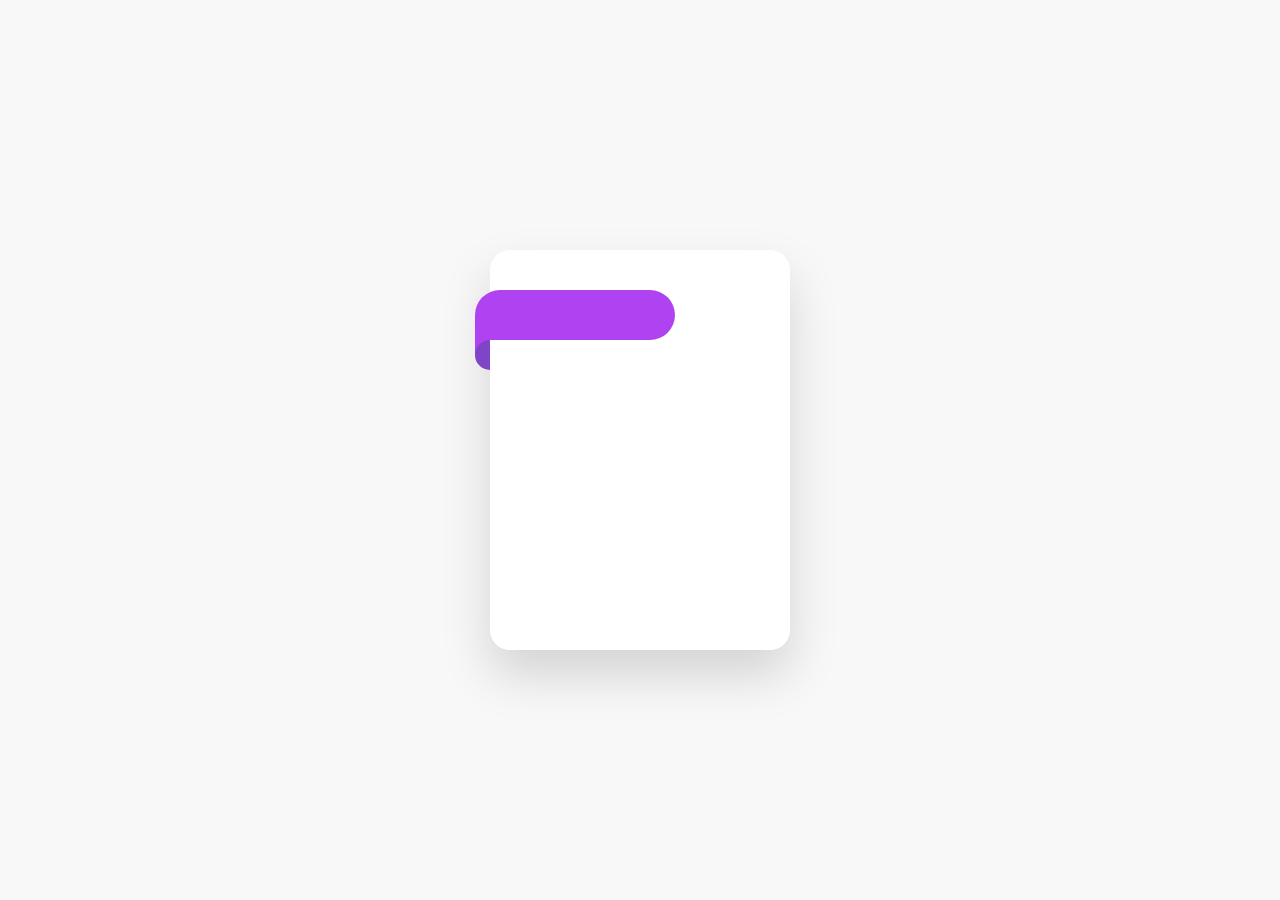
<file: ribbon-shape/index.html>
<html>
  <head>
    <meta charset="UTF-8" />
    <link rel="stylesheet" type="text/css" href="./style.css" />
  </head>

  <body>
    <div class="card">
      <i></i>
    </div>
  </body>
</html>
</file>
<file: ribbon-shape/style.css>
* {
  margin: 0;
  padding: 0;
  box-sizing: border-box;
}

body {
  display: flex;
  justify-content: center;
  align-items: center;
  background-color: #f8f8f8;
}

.card {
  position: relative;
  width: 300px;
  height: 400px;
  background: #fff;
  box-shadow: 0 25px 50px rgba(0, 0, 0, 0.15);
  border-radius: 20px;
}

.card i {
  position: absolute;
  top: 40px;
  left: -15px;
  width: 200px;
  height: 50px;
  background: #af43f1;
  border-radius: 30px;
  border-bottom-left-radius: 0;
}

.card i::before {
  position: absolute;
  content: '';
  top: 50px;
  width: 15px;
  height: 30px;
  background: #8045c6;
  border-top-left-radius: 20px;
  border-bottom-left-radius: 20px;
  z-index: 2;
}

.card i::after {
  content: '';
  position: absolute;
  top: 50px;
  width: 15px;
  height: 15px;
  background: #af43f1;
  z-index: 1;
}
</file>
